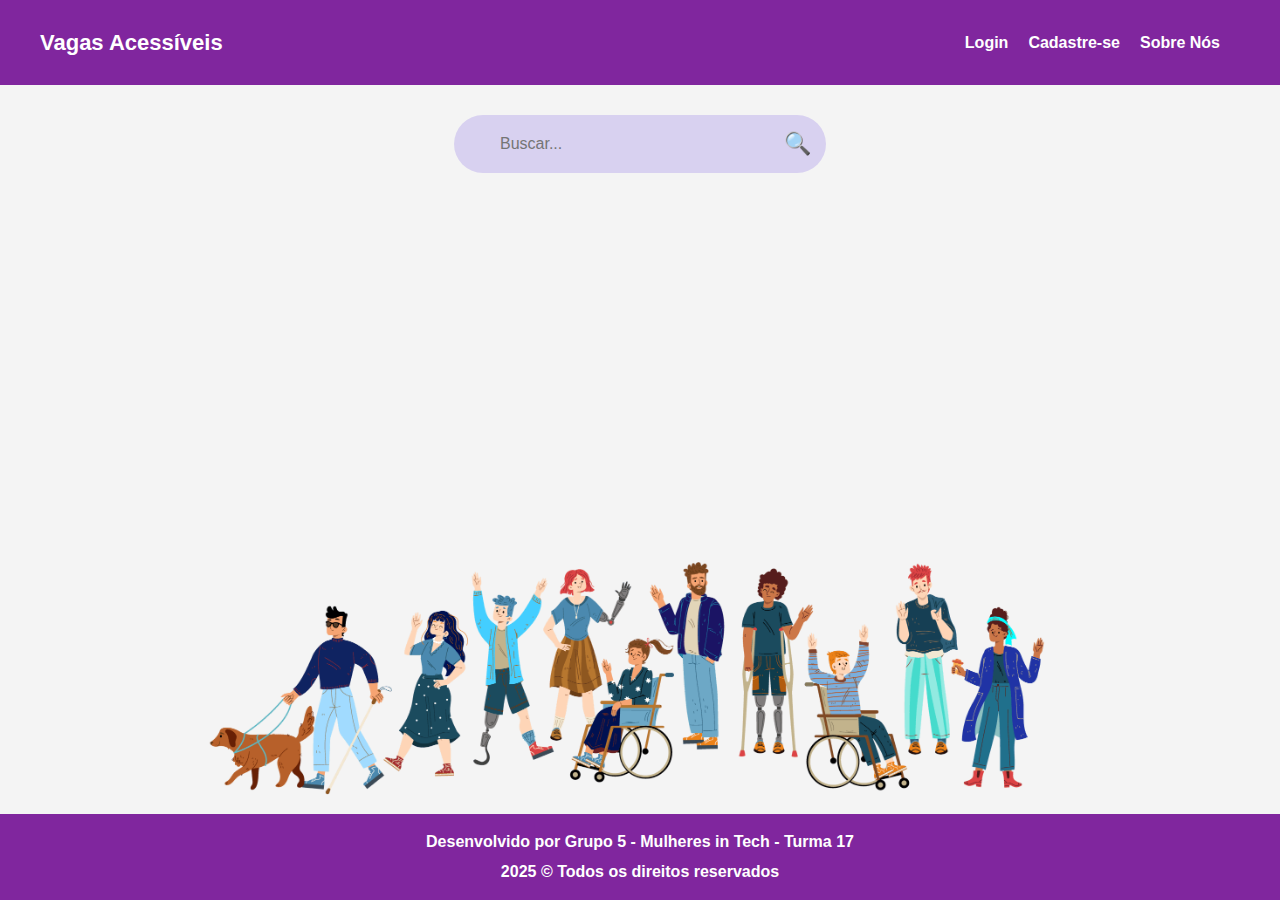
<file: index.html>
<!DOCTYPE html>
<html lang="pt-br">
<head>
    <meta charset="UTF-8" />
    <meta name="viewport" content="width=device-width, initial-scale=1.0" />
    <title>Vagas Acessíveis</title>
    <link rel="stylesheet" href="css/index.css" />
    <link rel="icon" href="assets/icon.png" type="image/x-icon">
    </head>

<body>

    <header>

        <nav>
            <h2 class="titulo-principal"><a href="index.html">Vagas Acessíveis</a></h2>
            <ul class="navbar-itens">
                <li><a href="login.html">Login</a></li>
                <li><a href="cadastro.html">Cadastre-se</a></li>
                <li><a href="sobre-nos.html">Sobre Nós</a></li>
                <li id="editarEmpresaLink" style="display: none">
                    <a href="editar-empresa.html">Editar Empresa</a>
                </li>
                <li id="logoutLink" class="navbar-itens">
                    <button onclick="logout()">Sair</button>

                </li>
            </ul>
        </nav>
         </header>

    <main>
        <form class="search-bar">
            <input type="text" id="searchInput" placeholder="Buscar..." />
            <button type="submit">🔍</button>
        </form>

        <!--lista de empresas cadastradas -->
        <div id="empresasList">
            <!--aqui vão aparecer as empresas cadastradas -->
        </div>

    </main>
            <div class="imagem-back"></div> <!--adicionado imagem -->
    <footer>
        <h2>Desenvolvido por Grupo 5 - Mulheres in Tech - Turma 17</h2>
        <h4>2025 &copy; Todos os direitos reservados</h4>
    </footer>
    <script src="js/index.js"></script>
</body>
</html>
</file>
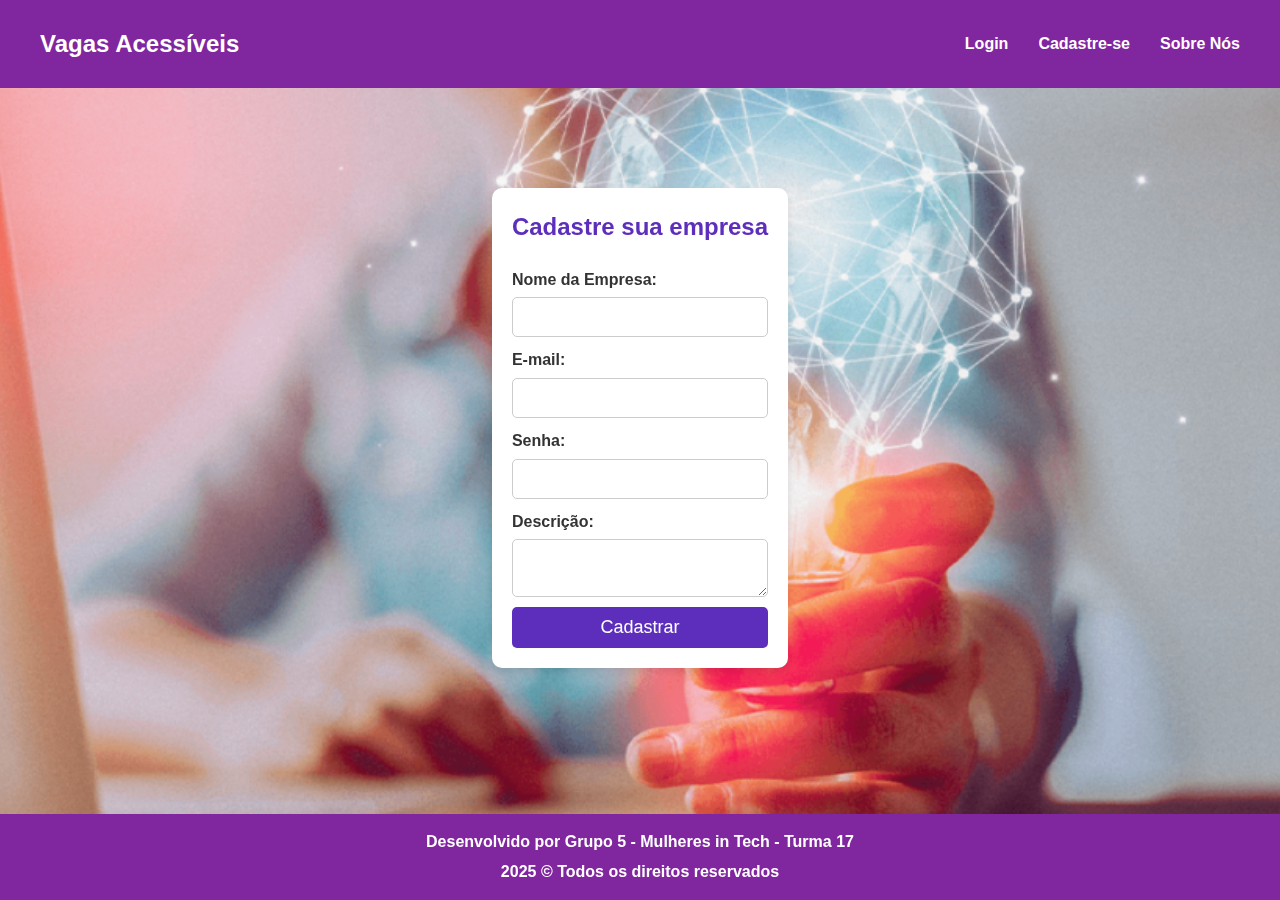
<file: cadastro.html>
<!DOCTYPE html>
<html lang="pt-br">
	<head>
		<meta charset="UTF-8" />
		<meta name="viewport" content="width=device-width, initial-scale=1.0" />
		<title>Cadastre-se</title>
		<link rel="stylesheet" href="css/cadastro.css">
		<link rel="icon" href="assets/icon.png" type="image/x-icon">

	</head>
	<body>
		<div class="imagem-back"></div> <!--imagem -->
        <header>
			<nav>
				<h2><a href="index.html">Vagas Acessíveis</a></h2>
				<ul class="navbar-itens">
					<li>
						<a href="login.html">Login</a>
					</li>
					<li>
						<a href="cadastro.html">Cadastre-se</a>
					</li>
					<li>
						<a href="sobre-nos.html">Sobre Nós</a>
					</li>
				</ul>
			</nav>
		</header>

		<main>
			<h2>Cadastre sua empresa</h2>
			<form id="empresaForm">
				<label>Nome da Empresa:</label>
				<input type="text" id="nome" required />

				<label for="email">E-mail:</label>
				<input type="email" id="email" required />

				<label for="senha">Senha:</label>
				<input type="password" id="senha" required />

				<label for="descricao">Descrição:</label>
				<textarea id="descricao" required></textarea>

				<button type="submit">Cadastrar</button>
			</form>
		</main>

		<footer>
			<h2>Desenvolvido por Grupo 5 - Mulheres in Tech - Turma 17</h2>
			<h4>2025 &copy; Todos os direitos reservados</h4>
		</footer>
		<script src="js/cadastro-empresa.js"></script>
	</body>
</html>
</file>
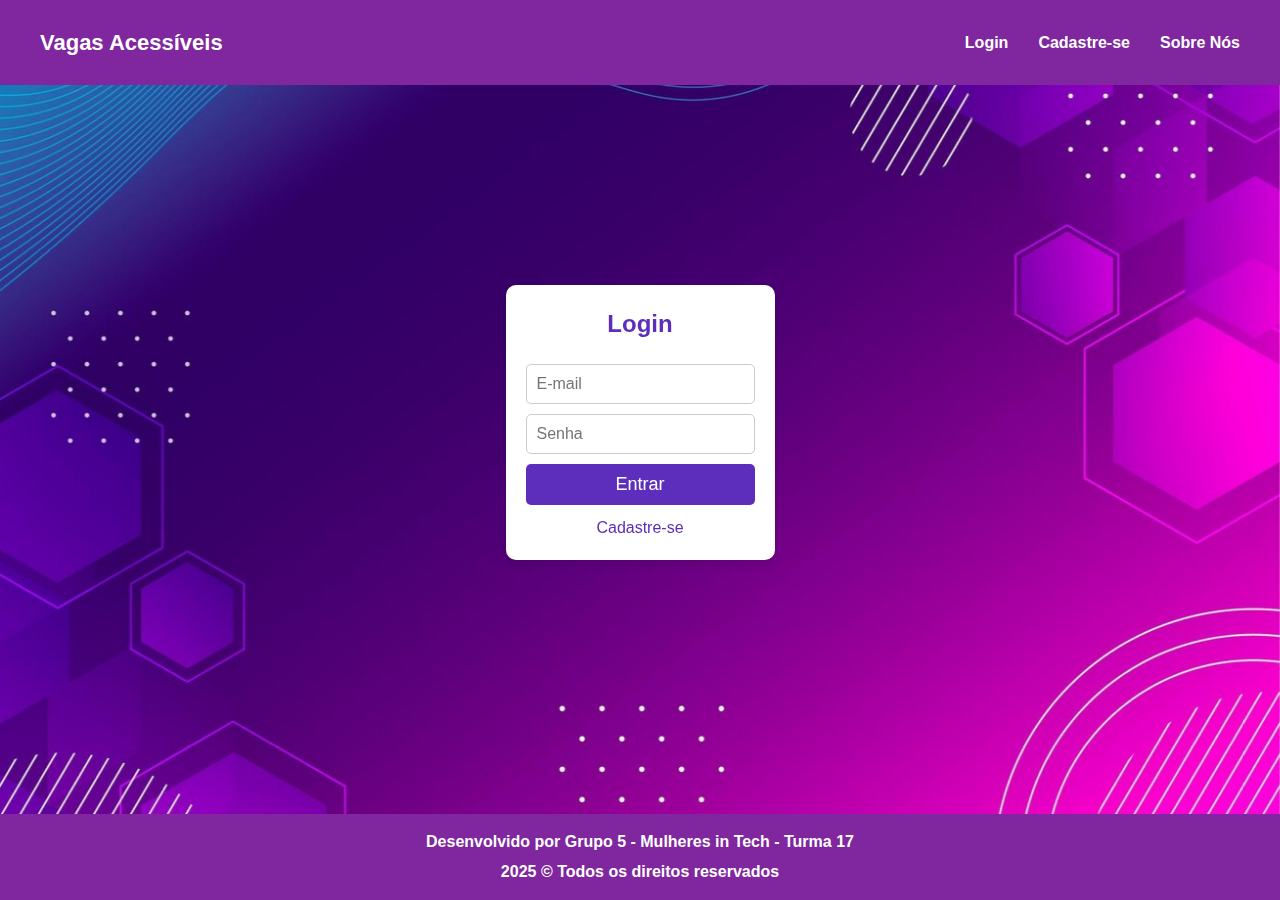
<file: editar-empresa.html>
<!DOCTYPE html>
<html lang="pt-br">
	<head>
		<meta charset="UTF-8" />
		<meta name="viewport" content="width=device-width, initial-scale=1.0" />
		<title>Editar Empresa</title>
		<link rel="stylesheet" href="css/editar.css">
		<link rel="icon" href="assets/icon.png" type="image/x-icon">
	</head>
	<body>
		<div class="imagem-back"></div> <!--adicionado imagem -->
        <header>
			<nav>
				<h2><a href="index.html">Vagas Acessíveis</a></h2>
				<ul class="navbar-itens">
					<li><a href="login.html">Login</a></li>
					<li><a href="cadastro.html">Cadastre-se</a></li>
					<li><a href="sobre-nos.html">Sobre Nós</a></li>
				</ul>
			</nav>
		</header>

		<main>
            <h2>Edite suas Informações</h2>
            <form id="empresaForm">
                <label for="nome">Nome da Empresa:</label>
                <input type="text" id="nome" name="nome" placeholder="Digite o nome da empresa" required />

                <label for="email">E-mail:</label>
                <input type="email" id="email" name="email" placeholder="Digite seu e-mail" required />

                <label for="senha">Senha:</label>
                <input type="password" id="senha" name="senha" placeholder="Digite sua senha" required />

                <label for="descricao">Descrição:</label>
                <textarea id="descricao" name="descricao" placeholder="Descreva sua empresa" required></textarea>

                <button type="submit">Salvar</button>
            </form>

            <!--botão para excluir a empresa -->
            <button id="excluirEmpresaBtn">Excluir Conta</button>
        </main>

		<footer>
			<h2>Desenvolvido por Grupo 5 - Mulheres in Tech - Turma 17</h2>
			<h4>2025 &copy; Todos os direitos reservados</h4>
		</footer>

		<script src="js/editar-empresa.js"></script>
	</body>
</html>
</file>
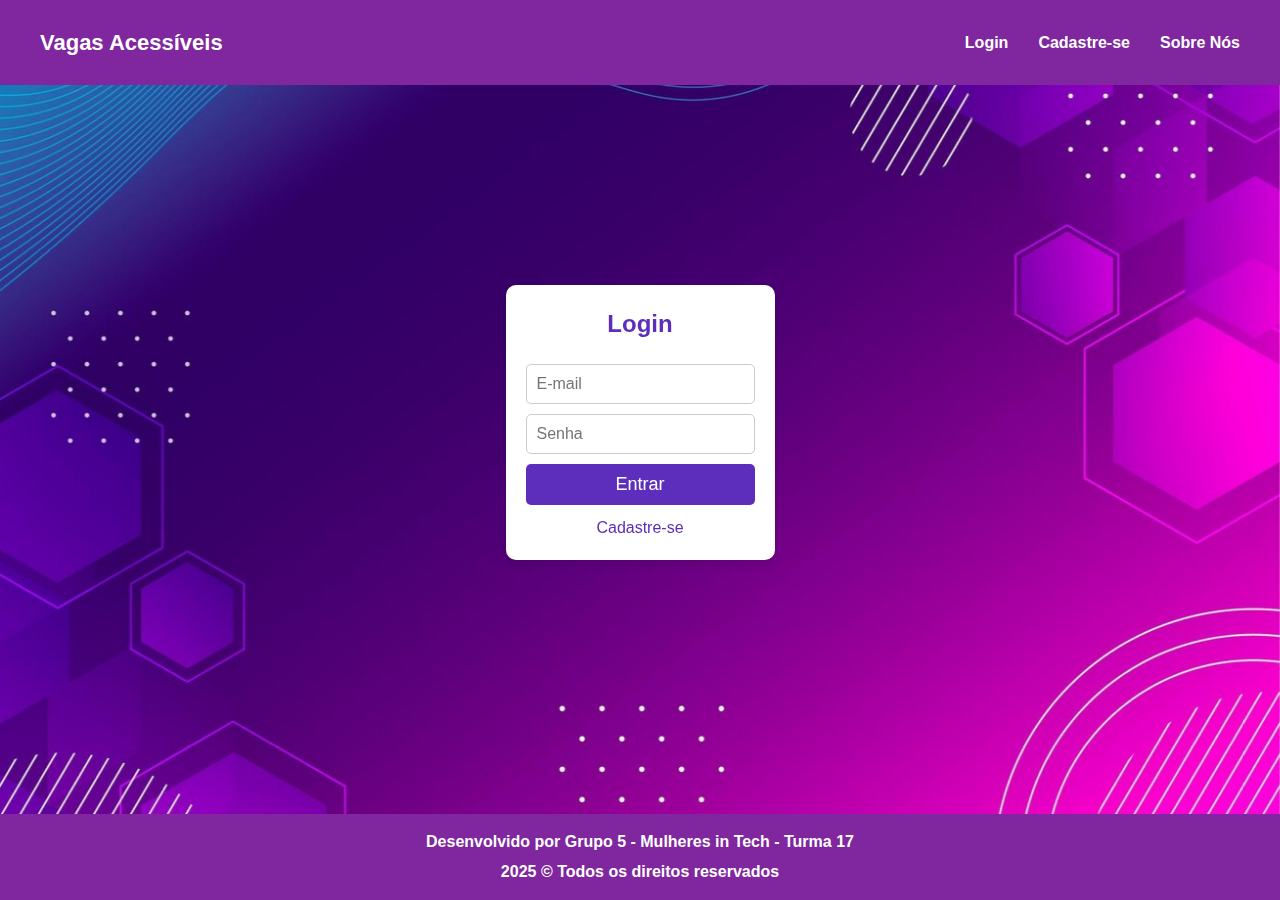
<file: login.html>
<!DOCTYPE html>
<html lang="pt-br">
	<head>
		<meta charset="UTF-8" />
		<meta name="viewport" content="width=device-width, initial-scale=1.0" />
		<title>Login</title>
			<link rel="stylesheet" href="css/login.css">
			<link rel="icon" href="assets/icon.png" type="image/x-icon">

	</head>
	<body>
        <header>

			<nav>
				<h2 class="titulo-principal"><a href="index.html">Vagas Acessíveis</a></h2>
				<ul class="navbar-itens">
					<li>
						<a href="login.html">Login</a>
					</li>
					<li>
						<a href="cadastro.html">Cadastre-se</a>
					</li>
					<li>
						<a href="sobre-nos.html">Sobre Nós</a>
					</li>
				</ul>

    </form>

			</nav>
		</header>
		<div class="imagem-back"></div> <!--imagem -->
		<div class="login-container"> <!-- incluido div, adequando os dados co login do css -->
			<h2>Login</h2>
			<form id="loginForm">
				<input type="email" id="loginEmail" placeholder="E-mail" required />
				<input type="password" id="loginPass" placeholder="Senha" required />
				<button type="submit" class="btn">Entrar</button>
				<a href="cadastro.html" class="register-link">Cadastre-se</a>
			</form>
		</div>


        <footer>
			<h2>Desenvolvido por Grupo 5 - Mulheres in Tech - Turma 17</h2>
			<h4>2025 &copy; Todos os direitos reservados</h4>
		</footer>
		<script src="js/login.js"></script>
	</body>
</html>
</file>
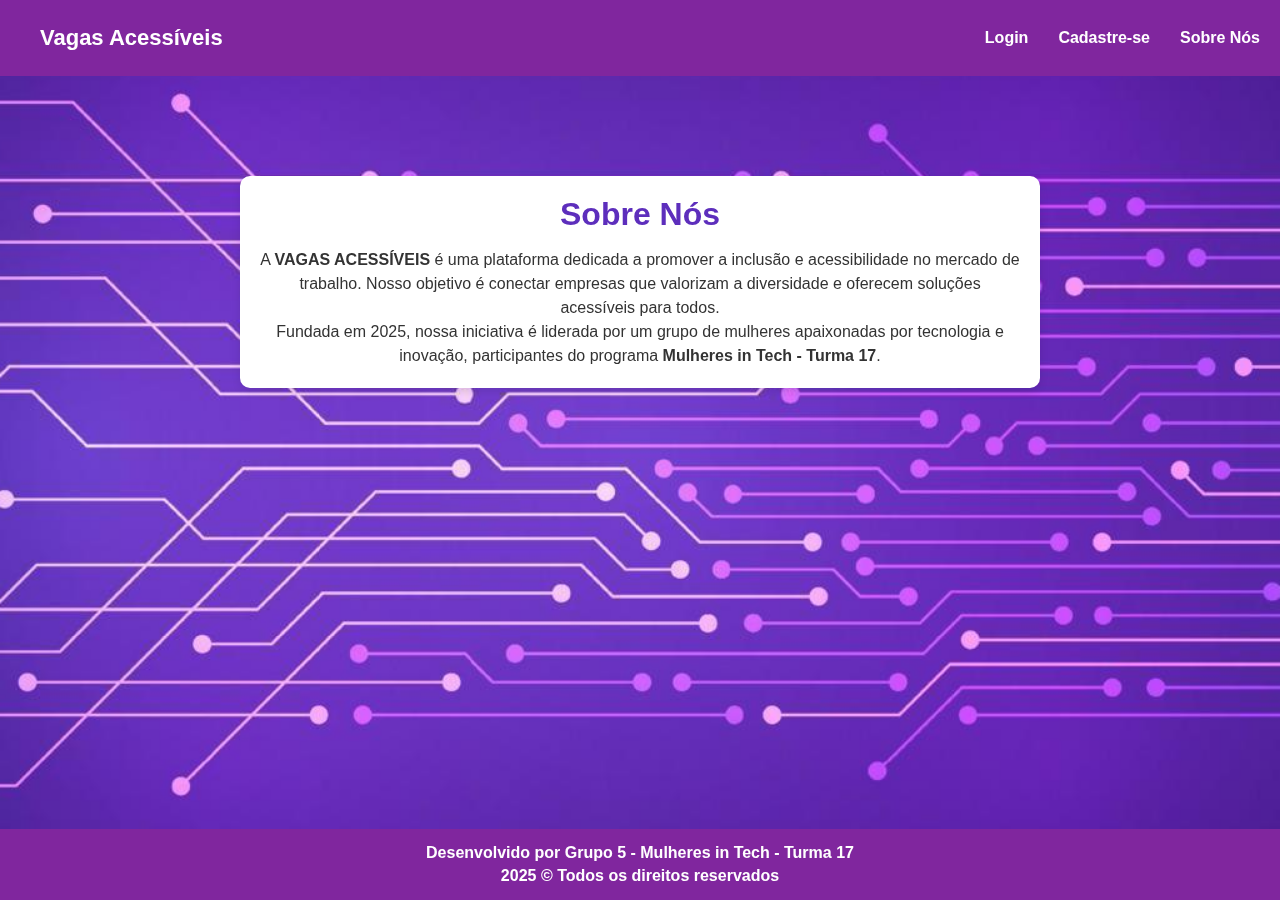
<file: sobre-nos.html>
<!DOCTYPE html>
<html lang="pt-br">
<head>
    <meta charset="UTF-8">
    <meta name="viewport" content="width=device-width, initial-scale=1.0">
    <title>Sobre Nós</title>
    <link rel="stylesheet" href="css/sobre-nos.css">
    <link rel="icon" href="assets/icon.png" type="image/x-icon">
</head>
<body>
    <div class="imagem-back"></div> <!--imagem -->
    <header>
        <nav>
            <h2 class="titulo-principal"><a href="index.html">Vagas Acessíveis</a></h2>
            <ul class="navbar-itens">
                <li>
                    <a href="login.html">Login</a>             </li>
                <li>
                    <a href="cadastro.html">Cadastre-se</a>
                </li>
                <li>
                    <a href="sobre-nos.html">Sobre Nós</a>
                </li>
            </ul>
        </nav>
    </header>
    <main>
        <section>
            <h1>Sobre Nós</h1>
            <p>
                A <strong>VAGAS ACESSÍVEIS</strong> é uma plataforma dedicada a promover a inclusão e acessibilidade
                no mercado de trabalho. Nosso objetivo é conectar empresas que valorizam a diversidade e oferecem
                soluções acessíveis para todos.
            </p>
            <p>
                Fundada em 2025, nossa iniciativa é liderada por um grupo de mulheres apaixonadas por tecnologia
                e inovação, participantes do programa <strong>Mulheres in Tech - Turma 17</strong>.
            </p>
        </section>
    </main>
    <footer>
        <h2>Desenvolvido por Grupo 5 - Mulheres in Tech - Turma 17</h2>
        <h4>2025 &copy; Todos os direitos reservados</h4>
    </footer>
</body>
</html>
</file>
<file: css/index.css>
/* resetando estilos padrões */
* {
    margin: 0;
    padding: 0;
    box-sizing: border-box;
    font-family: Arial, sans-serif;
  }

/* Estilo básico da página */
body {
    display: flex;
    flex-direction: column;
    min-height: 100vh;
    background-color: #f4f4f4;
    color: #333;
    line-height: 1.6;
}

/* Estilizando o cabeçalho */
header {
    background-color: #80269e;
    padding: 15px 0;
    color: white;
    display: flex;
    justify-content: space-between;
    align-items: center;
    padding-left: 20px;
    padding-right: 20px;
}

header .titulo-principal {
    color: white;
    font-size: 22px;
}

header .titulo-principal a {
    color: white;
    text-decoration: none;
}

header .titulo-principal a:hover {
    text-decoration: none;
}

  /* Container para centralizar o conteúdo */
nav {
    display: flex;
    align-items: center;
    justify-content: space-between; /* Ajusta melhor os itens */
    flex-wrap: wrap; /* Permite que os itens quebrem linha em telas menores */
    padding: 10px 20px;
    width: 100%;
}

  /* Ajuste para lista de navegação */
.navbar-itens {
    list-style: none;
    display: flex;
    gap: 20px; /* Reduzi o espaçamento */
    flex-wrap: wrap;
    justify-content: center; /* Alinha os itens ao centro */
}


.navbar-itens a {
    color: white;
    font-weight: bold;
    text-decoration: none;
    font-size: 16px;
}

.navbar-itens a:hover {
    text-decoration: underline;
}

#logoutLink button {
    background: white;
    font-weight: bold;
    border-radius: 5px;
    border: 1px solid white;
    color: #5d2ebc;
    font-size: 14px;
    cursor: pointer;
    font-family: Arial, Helvetica, sans-serif;
}


  /* barra de pesquisa */
  /* Barra de pesquisa */
.search-bar {
    display: flex;
    align-items: center;
    justify-content: center;
    background: #d8d1f0;
    padding: 10px;
    border-radius: 40px;
    width: 30%;
    margin: 10px auto; /* Garante que ela fique centralizada e abaixo do menu */
    position: relative; /* Permite posicionamento absoluto do ícone */
}

  /* Campo de entrada */
.search-bar input {
    padding: 10px 40px 10px 10px; /* Adiciona espaço à direita para o ícone */
    width: 100%;
    max-width: 300px;
    border: none;
    border-radius: 20px;
    font-size: 16px;
    outline: none;
    background: transparent;
}

  /* Botão de busca (ícone) */
.search-bar button {
    background: none;
    border: none;
    font-size: 22px;
    cursor: pointer;
    color: #5d2ebc;
    position: absolute; /* Posiciona o ícone absolutamente dentro da .search-bar */
    right: 15px; /* Distância da borda direita */
    top: 50%; /* Centraliza verticalmente */
    transform: translateY(-50%); /* Ajuste fino para centralização vertical */
}

/* layout principal */
main {
    flex: 1;
    display: flex;
    flex-direction: column;
    align-items: flex-start;
    justify-content: flex-start;
    padding: 20px;
    gap: 30px;
}



/* container das empresas */
#empresasList {
    width: 100%;
    display: flex;
    flex-direction: column;
    align-items: center;
    gap: 20px;
    margin-top: 100px;
}

.empresa-card {
    background: #fff;
    padding: 20px;
    border-radius: 15px;
    box-shadow: 0 4px 8px rgba(0, 0, 0, 0.1);
    width: 50%;
    margin-bottom: 20px;
  }

.empresa-card h3 {
    font-size: 18px;
    color: #5d2ebc;
    margin-bottom: 10px;
}

  .empresa-card p {
    font-size: 14px;
    font-weight: bold;
    color: #333;
}

  /* estilizando o rodapé */
  footer {
    background-color: #80269e;
    color: white;
    text-align: center;
    padding: 10px 0;
    margin-top: auto;
  }

  footer h2, footer h4 {
    margin: 5px 0;
    font-size: 16px;
  }
  /* Responsividade para telas menores */
  @media (max-width: 1024px) {
    nav {
      gap: 20px; /* Reduz o espaço entre os itens */
      flex-wrap: wrap;
    }

    .search-bar {
      width: 50%; /* Aumenta a largura da barra de pesquisa */
      top: 80px;
    }

    .empresa-card {
      width: 80%; /* Ajusta os cartões para telas menores */
    }
}

@media (max-width: 768px) {
    header {
      flex-direction: column;
      text-align: center;
      padding: 10px;
    }

    nav {
      flex-direction: column;
      align-items: center;
      gap: 10px;
    }

    .navbar-itens {
      flex-direction: column;
      gap: 10px;
      text-align: center;
    }

    .search-bar {
      width: 80%; /* Deixa a barra de pesquisa maior */
      margin-top: 10px; /* Mantém distância do menu */
    }

    main {
      align-items: center;
      text-align: center;
    }

    .empresa-card {
      width: 90%;
    }
}

@media (max-width: 480px) {
    .search-bar {
      width: 90%;
    }

    .empresa-card {
      width: 100%;
    }

    /* imagem na tela*/
}
.imagem-back {
   height: 300px;
   background:url("../assets/header_img-2048x687.png");
   background-size: contain;
   background-position: center;
   background-repeat: no-repeat;
}
</file>
<file: css/cadastro.css>
/* Resetando estilos padrões */
* {
    margin: 0;
    padding: 0;
    box-sizing: border-box;
    font-family: Arial, sans-serif;
  }
  
  /* Estilo básico da página */
  body {
    background-color: #f4f4f4;
    color: #333;
    line-height: 1.6;
    display: flex;
    flex-direction: column;
    min-height: 100vh;
  }
  
  /* Estilizando o cabeçalho */
  header {
    background-color: #80269e;
    padding: 15px 0;
    color: white;
    display: flex;
    justify-content: space-between;
    align-items: center;
    padding-left: 20px;
    padding-right: 20px;
  }
  
  /* Título "Empresas Acessíveis" */
  header h2 a {
    color: white;
    text-decoration: none;
  }
  
  header h2 a:hover {
    text-decoration: underline;
  }
  
  /* Container para centralizar o conteúdo */
  nav {
    display: flex;
    align-items: center;
    justify-content: space-between;
    flex-wrap: wrap;
    padding: 10px 20px;
    width: 100%;
  }
  
  /* Estilizando a navegação */
  .navbar-itens {
    list-style: none;
    display: flex;
    gap: 30px;
    flex-wrap: wrap;
    justify-content: center; /* Alinha os itens ao centro */
  }
  
  .navbar-itens a {
    color: white;
    font-weight: bold;
    text-decoration: none;
    font-size: 16px;
  }
  
  .navbar-itens a:hover {
    text-decoration: underline;
  }
  
  /* Estilizando o container de cadastro */
  main {
    max-width: 600px;
    margin: 100px auto;
    padding: 20px;
    background: white;
    border-radius: 10px;
    box-shadow: 0 4px 8px rgba(0, 0, 0, 0.1);
  }
  
  main h2 {
    margin-bottom: 20px;
    color: #5d2ebc;
    text-align: center;
  }
  
  main form label {
    display: block;
    margin-bottom: 5px;
    font-weight: bold;
  }
  
  main form input, main form textarea {
    display: block;
    width: 100%;
    padding: 10px;
    margin-bottom: 10px;
    border: 1px solid #ccc;
    border-radius: 5px;
    font-size: 16px;
  }
  
  main form button {
    width: 100%;
    padding: 10px;
    background-color: #5d2ebc;
    border: none;
    border-radius: 5px;
    color: white;
    font-size: 18px;
    cursor: pointer;
  }
  
  main form button:hover {
    background-color: #4b22a0;
  }
  
  /* Estilizando o rodapé */
  footer {
    background-color: #80269e;
    color: white;
    text-align: center;
    padding: 10px 0;
    margin-top: auto;
    width: 100%;
  }
  
  footer h2, footer h4 {
    margin: 5px 0;
    font-size: 16px;
  }
  
  /* Responsividade para telas menores */
  @media (max-width: 1024px) {
    nav {
      gap: 20px;
      flex-wrap: wrap;
    }
  
    main {
      width: 80%;
    }
  }
  
  @media (max-width: 768px) {
    header {
      flex-direction: column;
      text-align: center;
      padding: 10px;
    }
  
    nav {
      flex-direction: column;
      align-items: center;
      gap: 10px;
    }
  
    .navbar-itens {
      flex-direction: column;
      gap: 10px;
      text-align: center;
    }
  
    main {
      width: 90%;
    }
  }
  
  @media (max-width: 480px) {
    main {
      width: 100%;
    }
  
    nav {
      flex-direction: column;
      align-items: center;
      gap: 10px;
    }
  
    .navbar-itens {
      flex-direction: column;
      gap: 10px;
      text-align: center;
    }
  }
  .imagem-back {
    
    /* Contêiner da imagem de fundo */
   position: fixed; /* Fixa a imagem de fundo */
   top: 0;
   left: 0;
   width: 100%;
   height: 100vh; /* Ocupa 100% da altura da tela */
   background: url("../assets/TOPO-1024x576.png") no-repeat center center;
   background-size: cover; /* Cobre toda a área disponível */
   z-index: -1; /* Garante que a imagem fique atrás do conteúdo */
  }
</file>
<file: css/editar.css>
/* Resetando estilos padrões */
* {
    margin: 0;
    padding: 0;
    box-sizing: border-box;
    font-family: Arial, sans-serif;
  }

  /* Estilo básico da página */
  body {
    background-color: #f4f4f4;
    color: #333;
    line-height: 1.6;
    display: flex;
    flex-direction: column;
    min-height: 100vh;
  }

  /* Estilizando o cabeçalho */
  header {
    background-color: #80269e;
    padding: 15px 0;
    color: white;
    display: flex;
    justify-content: space-between;
    align-items: center;
    padding-left: 20px;
    padding-right: 20px;
  }

  /* Título "Empresas Acessíveis" */
  header h2 a {
    color: white;
    text-decoration: none;
  }

  header h2 a:hover {
    text-decoration: underline;
  }

  /* Container para centralizar o conteúdo */
  nav {
    display: flex;
    align-items: center;
    justify-content: space-between;
    flex-wrap: wrap;
    padding: 10px 20px;
    width: 100%;
  }

  /* Estilizando a navegação */
  .navbar-itens {
    list-style: none;
    display: flex;
    gap: 30px;
    flex-wrap: wrap;
    justify-content: center; /* Alinha os itens ao centro */
  }

  .navbar-itens a {
    color: white;
    font-weight: bold;
    text-decoration: none;
    font-size: 16px;
  }

  .navbar-itens a:hover {
    text-decoration: underline;
  }

  /* Estilizando o container de cadastro */
  main {
    max-width: 600px;
    margin: 100px auto;
    padding: 20px;
    background: white;
    border-radius: 10px;
    box-shadow: 0 4px 8px rgba(0, 0, 0, 0.1);
  }

  main h2 {
    margin-bottom: 20px;
    color: #5d2ebc;
    text-align: center;
  }

  main form label {
    display: block;
    margin-bottom: 5px;
    font-weight: bold;
  }

  main form input, main form textarea {
    display: block;
    width: 100%;
    padding: 10px;
    margin-bottom: 10px;
    border: 1px solid #ccc;
    border-radius: 5px;
    font-size: 16px;
  }

  main form button {
    width: 100%;
    padding: 10px;
    background-color: #5d2ebc;
    border: none;
    border-radius: 5px;
    color: white;
    font-size: 18px;
    cursor: pointer;
  }

  main form button:hover {
    background-color: #4b22a0;
  }

  #excluirEmpresaBtn {
    width: 100%;
    padding: 10px;
    background-color: #5d2ebc;
    margin-top: 10px;
    color: white;
    border: none;
    border-radius: 5px;
    cursor: pointer;
    font-size: 18px;
}


  /* Estilizando o rodapé */
  footer {
    background-color: #80269e;
    color: white;
    text-align: center;
    padding: 10px 0;
    margin-top: auto;
    width: 100%;
  }

  footer h2, footer h4 {
    margin: 5px 0;
    font-size: 16px;
  }

  /* Responsividade para telas menores */
  @media (max-width: 1024px) {
    nav {
      gap: 20px;
      flex-wrap: wrap;
    }

    main {
      width: 80%;
    }
  }

  @media (max-width: 768px) {
    header {
      flex-direction: column;
      text-align: center;
      padding: 10px;
    }

    nav {
      flex-direction: column;
      align-items: center;
      gap: 10px;
    }

    .navbar-itens {
      flex-direction: column;
      gap: 10px;
      text-align: center;
    }

    main {
      width: 90%;
    }
  }

  @media (max-width: 480px) {
    main {
      width: 100%;
    }

    nav {
      flex-direction: column;
      align-items: center;
      gap: 10px;
    }

    .navbar-itens {
      flex-direction: column;
      gap: 10px;
      text-align: center;
    }
  }
 /* imagem na tela*/

 .imagem-back {

  /* Contêiner da imagem de fundo */
 position: fixed; /* Fixa a imagem de fundo */
 top: 0;
 left: 0;
 width: 100%;
 height: 100vh; /* Ocupa 100% da altura da tela */
 background: url("../assets/business-255.jpg") no-repeat center center;
 background-size: cover; /* Cobre toda a área disponível */
 z-index: -1; /* Garante que a imagem fique atrás do conteúdo */
}

/* Garantir que o conteúdo fique sobre a imagem */
header, main, footer {
 position: relative;
 z-index: 2; /* Garante que o conteúdo fique sobre a imagem de fundo */
/* Fundo semi-transparente para melhor legibilidade */
}
</file>
<file: css/login.css>
/* Resetando estilos padrões */
* {
    margin: 0;
    padding: 0;
    box-sizing: border-box;
    font-family: Arial, sans-serif;
  }
  
  /* Estilo básico da página */
  body {
    display: flex;
    flex-direction: column;
    min-height: 100vh;
    background-color: #f4f4f4;
    color: #333;
    line-height: 1.6;
  }
  
  /* Estilizando o cabeçalho */
  header {
    background-color: #80269e;
    padding: 15px 0;
    color: white;
    display: flex;
    justify-content: space-between;
    align-items: center;
    padding-left: 20px;
    padding-right: 20px;
  }
  
  header .titulo-principal {
    color: black;
    font-size: 22px;
  }
  
  header .titulo-principal a {
    color: white;
    text-decoration: none;
  }
  
  header .titulo-principal a:hover {
    text-decoration: none;
  }
  
  /* Container para centralizar o conteúdo */
  nav {
    display: flex;
    align-items: center;
    justify-content: space-between;
    flex-wrap: wrap;
    padding: 10px 20px;
    width: 100%;
  }
  
  /* Estilizando a navegação */
  .navbar-itens {
    list-style: none;
    display: flex;
    gap: 30px;
    flex-wrap: wrap;
    justify-content: center; /* Alinha os itens ao centro */
  }
  
  .navbar-itens a {
    color: white;
    font-weight: bold;
    text-decoration: none;
    font-size: 16px;
  }
  
  .navbar-itens a:hover {
    text-decoration: underline;
  }
  
  /* Estilizando o container de login */
  .login-container {
    max-width: 400px;
    margin: 200px auto;
    padding: 20px;
    background: white;
    border-radius: 10px;
    box-shadow: 0 4px 8px rgba(0, 0, 0, 0.1);
    text-align: center;
  }
  
  .login-container h2 {
    margin-bottom: 20px;
    color: #5d2ebc;
  }
  
  .login-container form input {
    display: block;
    width: 100%;
    padding: 10px;
    margin-bottom: 10px;
    border: 1px solid #ccc;
    border-radius: 5px;
    font-size: 16px;
  }
  
  .login-container form .btn {
    width: 100%;
    padding: 10px;
    background-color: #5d2ebc;
    border: none;
    border-radius: 5px;
    color: white;
    font-size: 18px;
    cursor: pointer;
  }
  
  .login-container form .btn:hover {
    background-color: #4b22a0;
  }
  
  .login-container .register-link {
    display: block;
    margin-top: 10px;
    color: #5d2ebc;
    text-decoration: none;
  }
  
  .login-container .register-link:hover {
    text-decoration: underline;
  }
  
  /* Estilizando o rodapé */
  footer {
    background-color: #80269e;
    color: white;
    text-align: center;
    padding: 10px 0;
    margin-top: auto;
  }
  
  footer h2, footer h4 {
    margin: 5px 0;
    font-size: 16px;
  }
  
  /* Responsividade para telas menores */
  @media (max-width: 1024px) {
    nav {
      gap: 20px; /* Reduz o espaço entre os itens */
      flex-wrap: wrap;
    }
  
    .login-container {
      width: 80%; /* Ajusta o container de login para telas menores */
    }
  }
  
  @media (max-width: 768px) {
    header {
      flex-direction: column;
      text-align: center;
      padding: 10px;
    }
  
    nav {
      flex-direction: column;
      align-items: center;
      gap: 10px;
    }
  
    .navbar-itens {
      flex-direction: column;
      gap: 10px;
      text-align: center;
    }
  
    .login-container {
      width: 90%; /* Ajusta o container de login para telas menores */
    }
  
    main {
      align-items: center;
      text-align: center;
    }
  }
  
  @media (max-width: 480px) {
    .login-container {
      width: 100%; /* Ajusta o container de login para telas muito pequenas */
    }
  
    nav {
      flex-direction: column;
      align-items: center;
      gap: 10px;
    }
  
    .navbar-itens {
      flex-direction: column;
      gap: 10px;
      text-align: center;
    }
  }
  
  /* imagem na tela*/
  
  .imagem-back {
    
     /* Contêiner da imagem de fundo */
    position: fixed; /* Fixa a imagem de fundo */
    top: 0;
    left: 0;
    width: 100%;
    height: 100vh; /* Ocupa 100% da altura da tela */
    background: url("../assets/fundo-de-formas-de-hexagono-abstrato-gradiente_23-2149120168.jpg") no-repeat center center;
    background-size: cover; /* Cobre toda a área disponível */
    z-index: -1; /* Garante que a imagem fique atrás do conteúdo */
  }
  
  /* Garantir que o conteúdo fique sobre a imagem */
  header, main, footer {
    position: relative;
    z-index: 2; /* Garante que o conteúdo fique sobre a imagem de fundo */
   /* Fundo semi-transparente para melhor legibilidade */
  }
</file>
<file: css/sobre-nos.css>
/* Resetando estilos padrões */
* {
    margin: 0;
    padding: 0;
    box-sizing: border-box;
    font-family: Arial, sans-serif;
}

  /* Estilo básico da página */
body {
    display: flex;
    flex-direction: column;
    min-height: 100vh;
    background-color: #f4f4f4;
    color: #333;
    text-align: center;
}

/* Estilizando o cabeçalho */
header {
    background-color: #80269e;
    padding: 15px 0;
    color: white;
    display: flex;
    justify-content: space-between;
    align-items: center;
    text-align: center;
}

header .titulo-principal {
    color: white;
    font-size: 22px;
    margin-left: 20px; /* Adiciona uma margem à esquerda para afastar o título para a direita */
}

header .titulo-principal a {
    color: white;
    text-decoration: none;
}

  header .titulo-principal a:hover {
    text-decoration: none;
}

/* Estilizando a navegação */
nav {
    display: flex;
    align-items: center;
    justify-content: space-between;
    flex-wrap: wrap;
    padding: 10px 20px;
    width: 100%;
}

.navbar-itens {
    list-style: none;
    display: flex;
    gap: 30px;
    flex-wrap: wrap;
    justify-content: center; /* Alinha os itens ao centro */
}

.navbar-itens a {
    color: white;
    font-weight: bold;
    text-decoration: none;
    font-size: 16px;
}

.navbar-itens a:hover {
    text-decoration: underline;
}

/* Estilizando o texto "Sobre Nós" */
main {
    max-width: 800px;
    margin: 100px auto;
    background: white;
    padding: 20px;
    border-radius: 10px;
    box-shadow: 0 4px 8px rgba(0, 0, 0, 0.1);
}

main h1 {
    color: #5d2ebc;
    margin-bottom: 15px;
}

main p {
    font-size: 16px;
    color: #333;
    line-height: 1.5;
}

/* Estilizando o rodapé */
footer {
    background-color: #80269e;
    color: white;
    text-align: center;
    padding: 10px 0;
    margin-top: auto;
    width: 100%;
}

  footer h2, footer h4 {
    margin: 5px 0;
    font-size: 16px;
}

  /* Responsividade para telas menores */
@media (max-width: 1024px) {
    nav {
      gap: 20px;
      flex-wrap: wrap;
    }

    main {
      width: 80%;
    }
}

@media (max-width: 768px) {
    header {
      flex-direction: column;
      text-align: center;
      padding: 10px;
    }

    nav {
      flex-direction: column;
      align-items: center;
      gap: 10px;
    }

    .navbar-itens {
      flex-direction: column;
      gap: 10px;
      text-align: center;
    }

    main {
      width: 90%;
    }
}

@media (max-width: 480px) {
    main {
      width: 100%;
    }

    nav {
      flex-direction: column;
      align-items: center;
      gap: 10px;
    }

    .navbar-itens {
      flex-direction: column;
      gap: 10px;
      text-align: center;
    }
}
.imagem-back {

    /* Contêiner da imagem de fundo */
   position: fixed; /* Fixa a imagem de fundo */
   top: 0;
   left: 0;
   width: 100%;
   height: 100vh; /* Ocupa 100% da altura da tela */
   background: url("../assets/3482595-abstract-digital-technology-background-purple-circuit-board-pattern-microchip-power-line-vetor.jpg") no-repeat center center;
   background-size: cover; /* Cobre toda a área disponível */
   z-index: -1; /* Garante que a imagem fique atrás do conteúdo */
}

 /* Garantir que o conteúdo fique sobre a imagem */
 header, main, footer {
   position: relative;
   z-index: 2; /* Garante que o conteúdo fique sobre a imagem de fundo */
  /* Fundo semi-transparente para melhor legibilidade */
}
</file>
